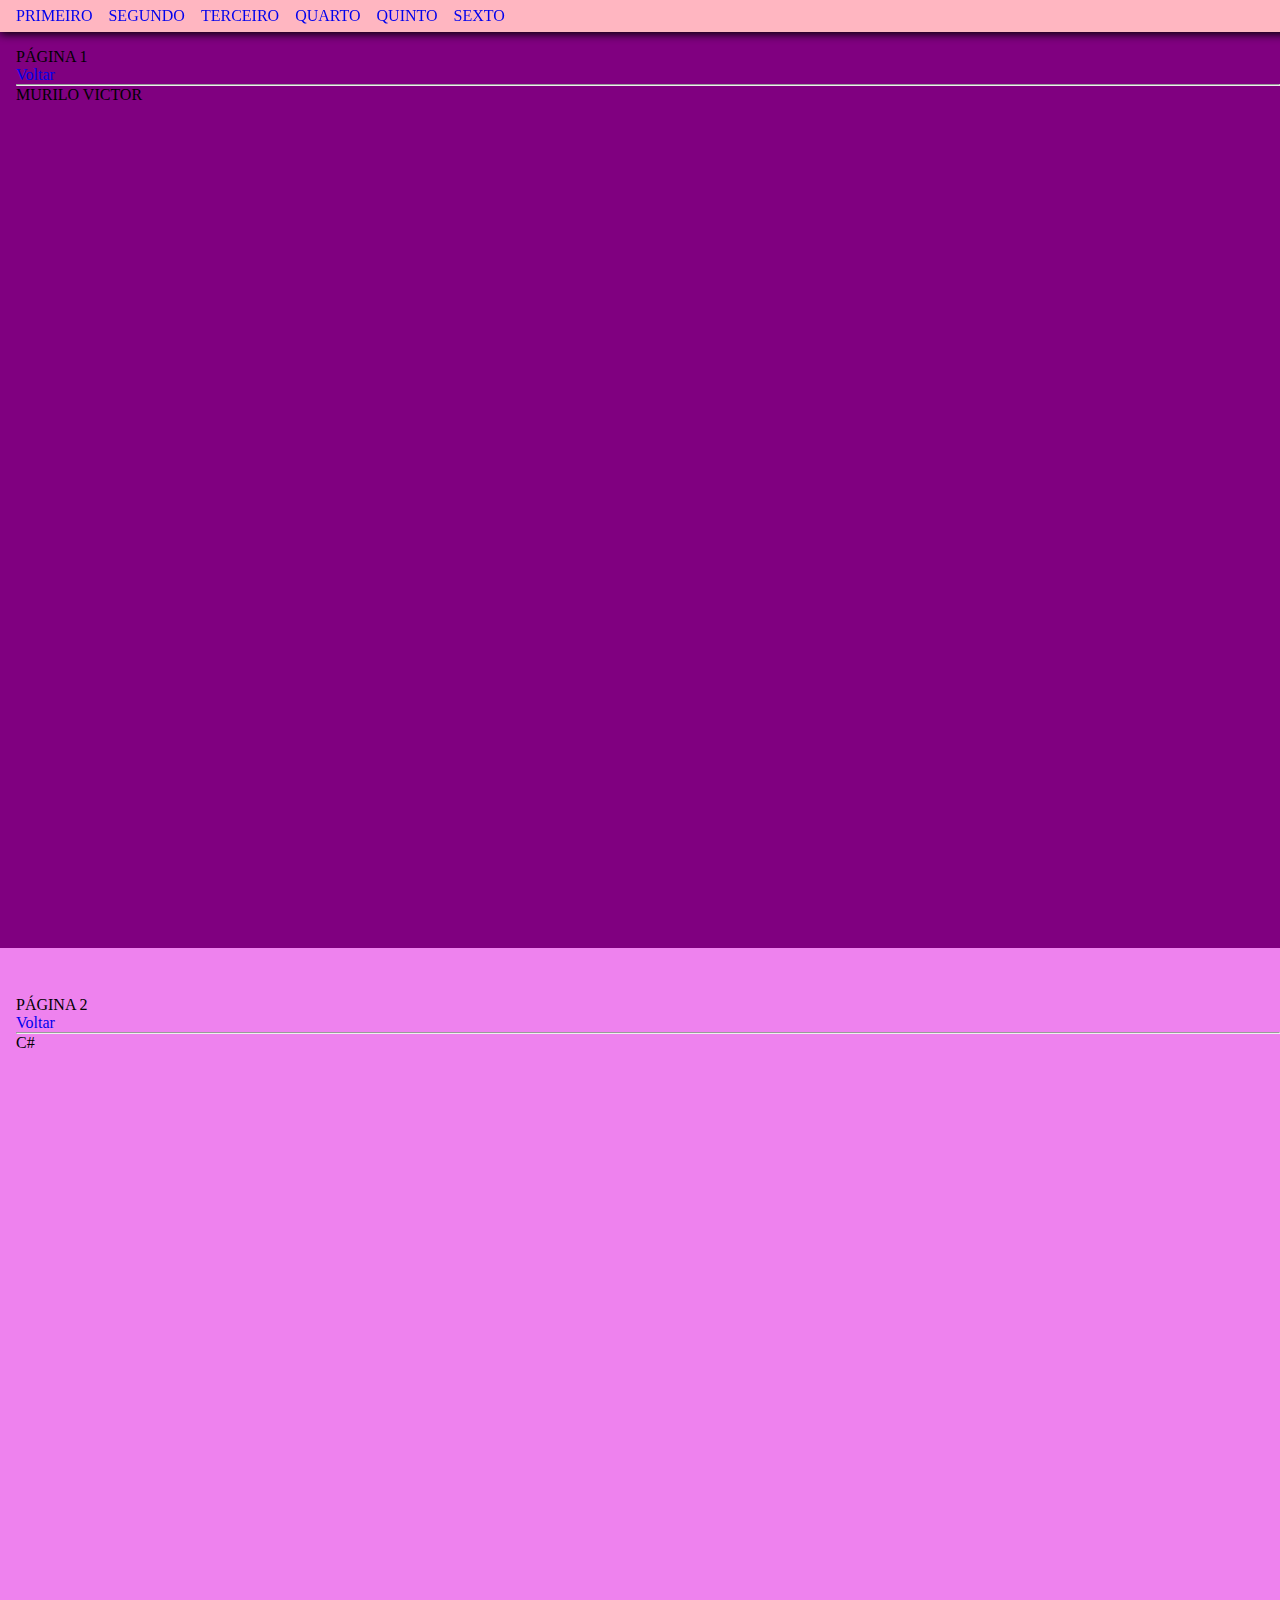
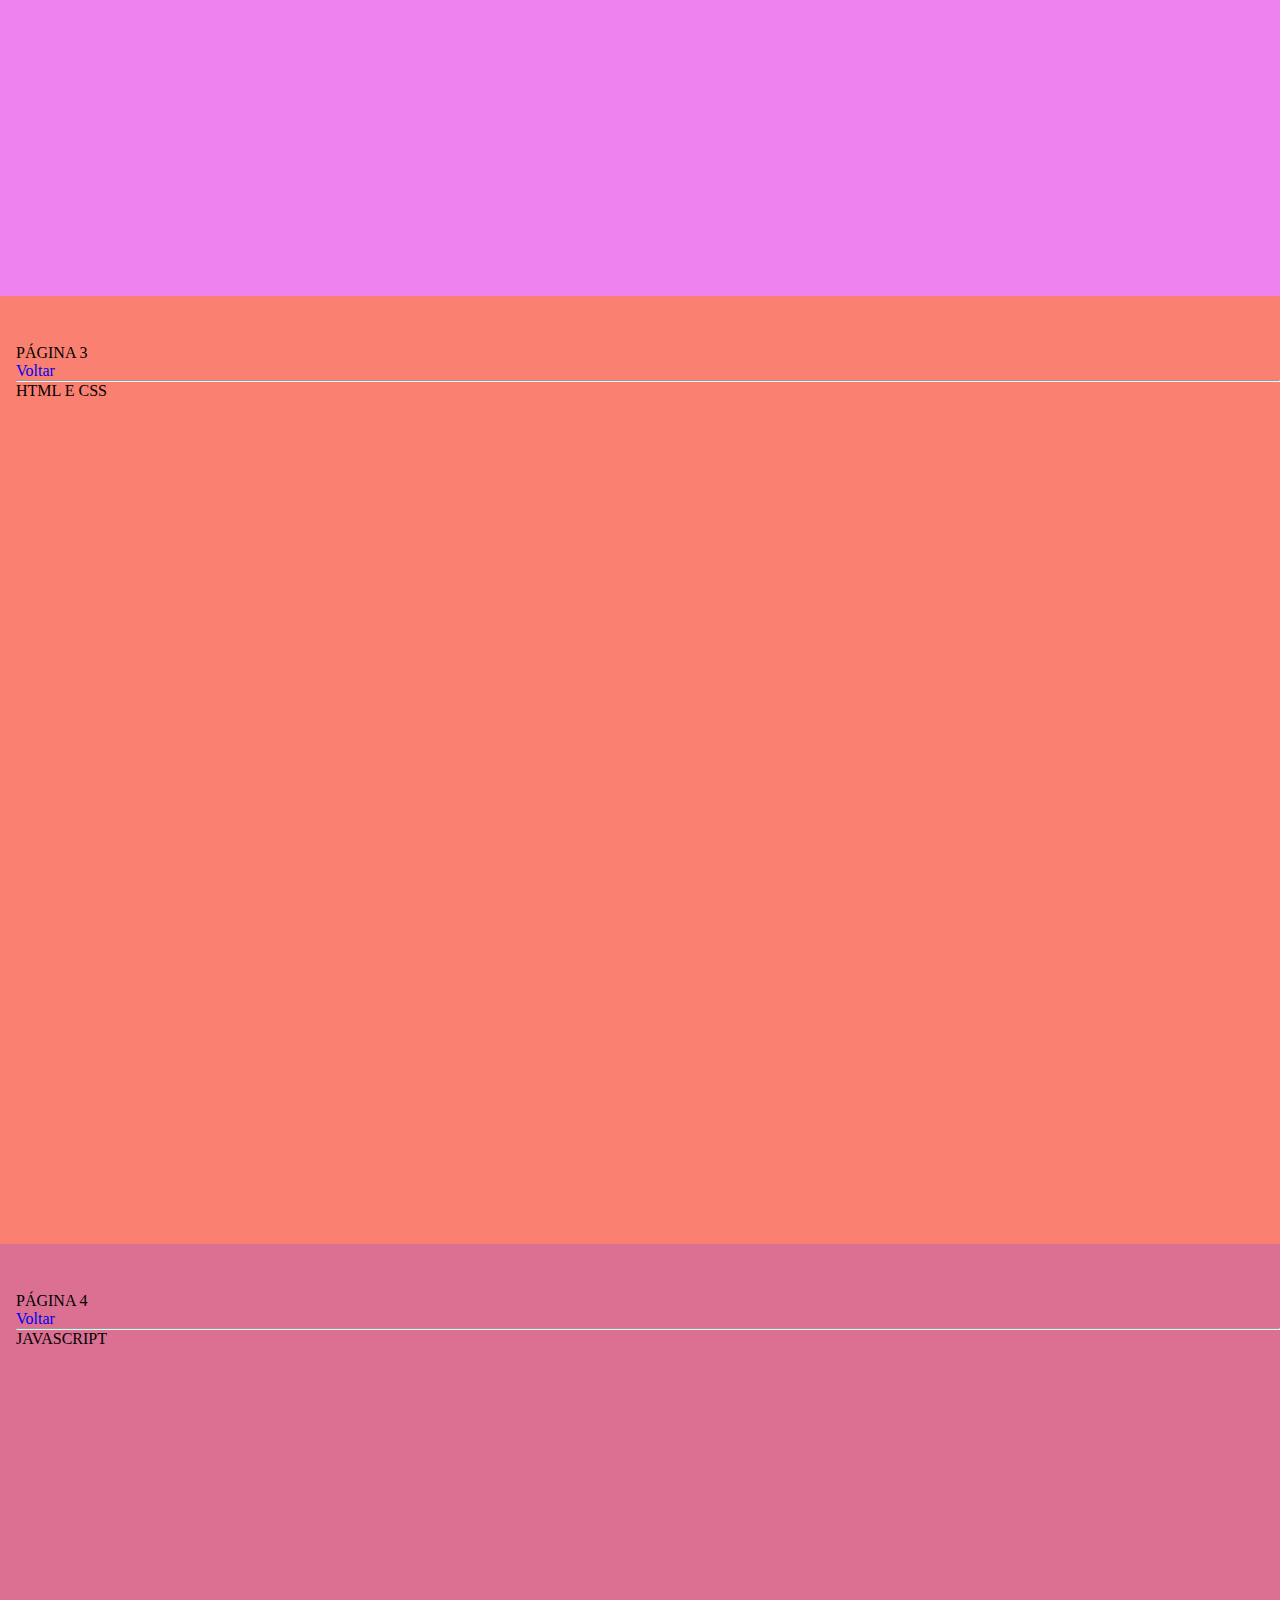
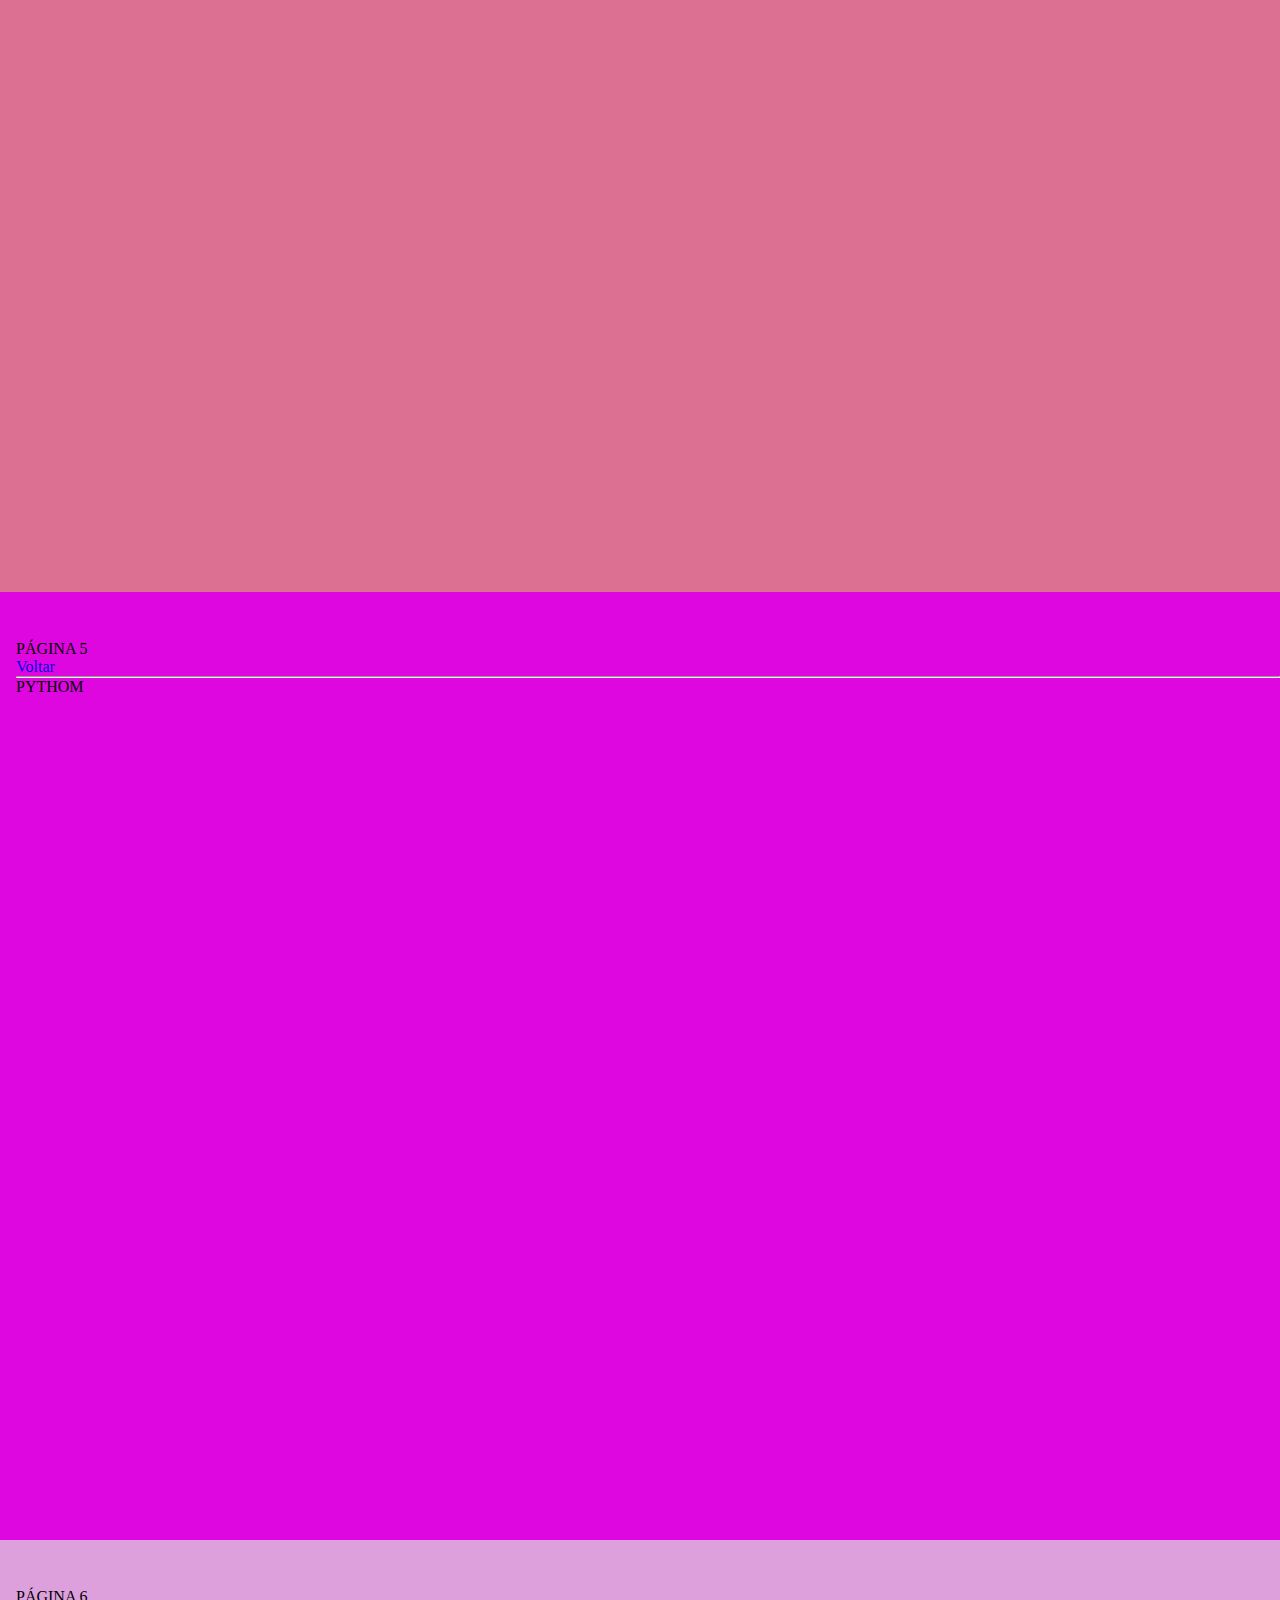
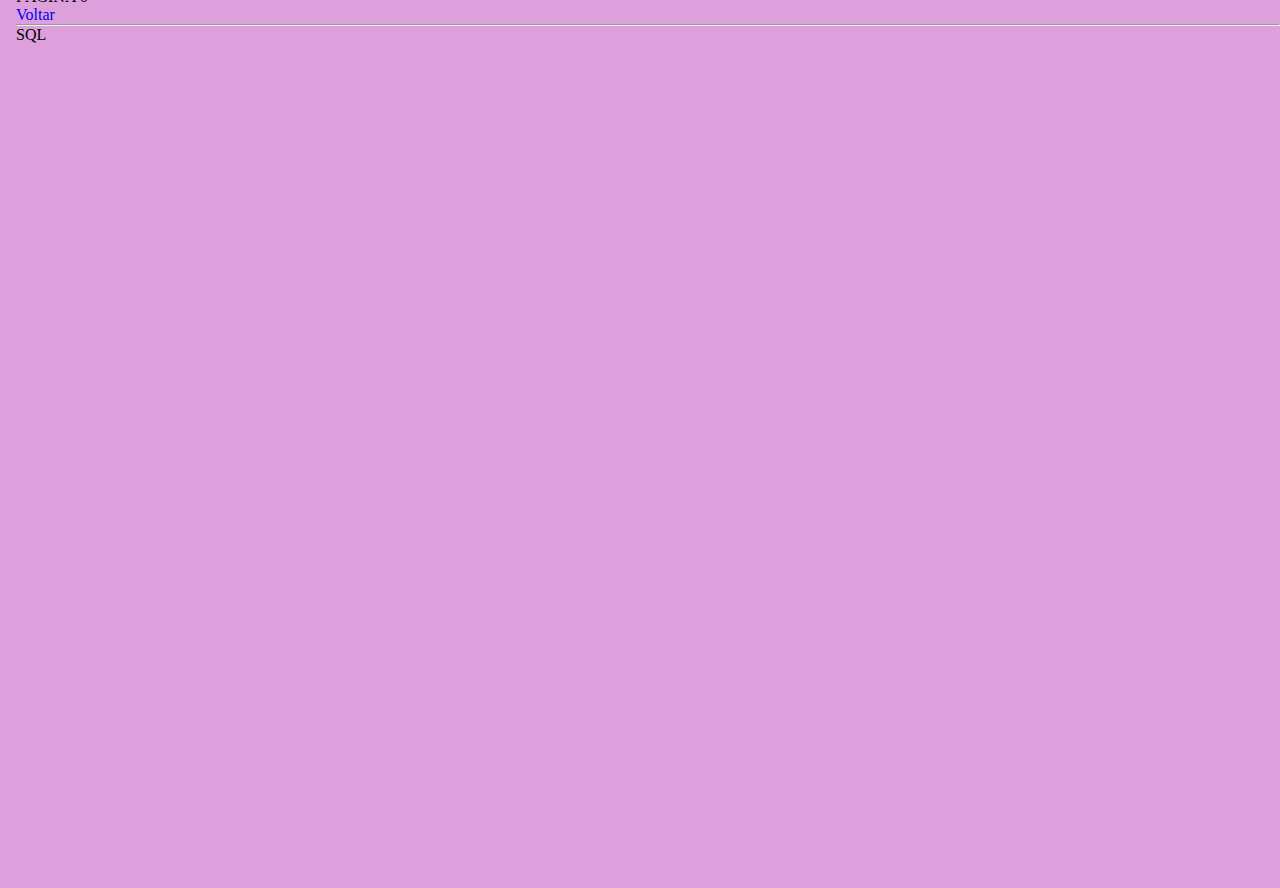
<file: index.html>
<!DOCTYPE html>
<html lang="en">
<head>
    <meta charset="UTF-8">
    <meta name="viewport" content="width=device-width, initial-scale=1.0">
    <link rel="stylesheet" href="estilo.css">
    <title>github</title>
</head>
<body>
    <nav id="topo"></nav>
        <ul>
            <li> <a href="#UM">PRIMEIRO</a> </li>
            <li> <a href="#DOIS">SEGUNDO</a> </li>
            <li> <a href="#TRES">TERCEIRO</a> </li>
            <li> <a href="#QUATRO">QUARTO</a> </li>
            <li> <a href="#CINCO">QUINTO</a> </li>
            <li> <a href="#SEIS">SEXTO</a> </li>
        </ul>
    </nav>
    <main>
        <section id="UM">
            PÁGINA 1
            <br>
            <a href="#UM"> Voltar </a>
            <hr>
            MURILO VICTOR
        </section>
        <section id="DOIS">
            PÁGINA 2
            <br>
            <a href="#UM"> Voltar </a>
            <hr>
            C#
        </section>
        <section id="TRES">
            PÁGINA 3
            <br>
            <a href="#UM"> Voltar </a>
            <hr>
            HTML E CSS
        </section>
        <section id="QUATRO">
            PÁGINA 4
            <br>
            <a href="#UM"> Voltar </a>
            <hr>
            JAVASCRIPT
        </section>
        <section id="CINCO">
            PÁGINA 5
            <br>
            <a href="#UM"> Voltar </a>
            <hr>
            PYTHOM
        </section>
        <section id="SEIS">
            PÁGINA 6
            <br>
            <a href="#UM"> Voltar </a>
            <hr>
            SQL
        </section>
    </main>
</body>
</html>
</file>
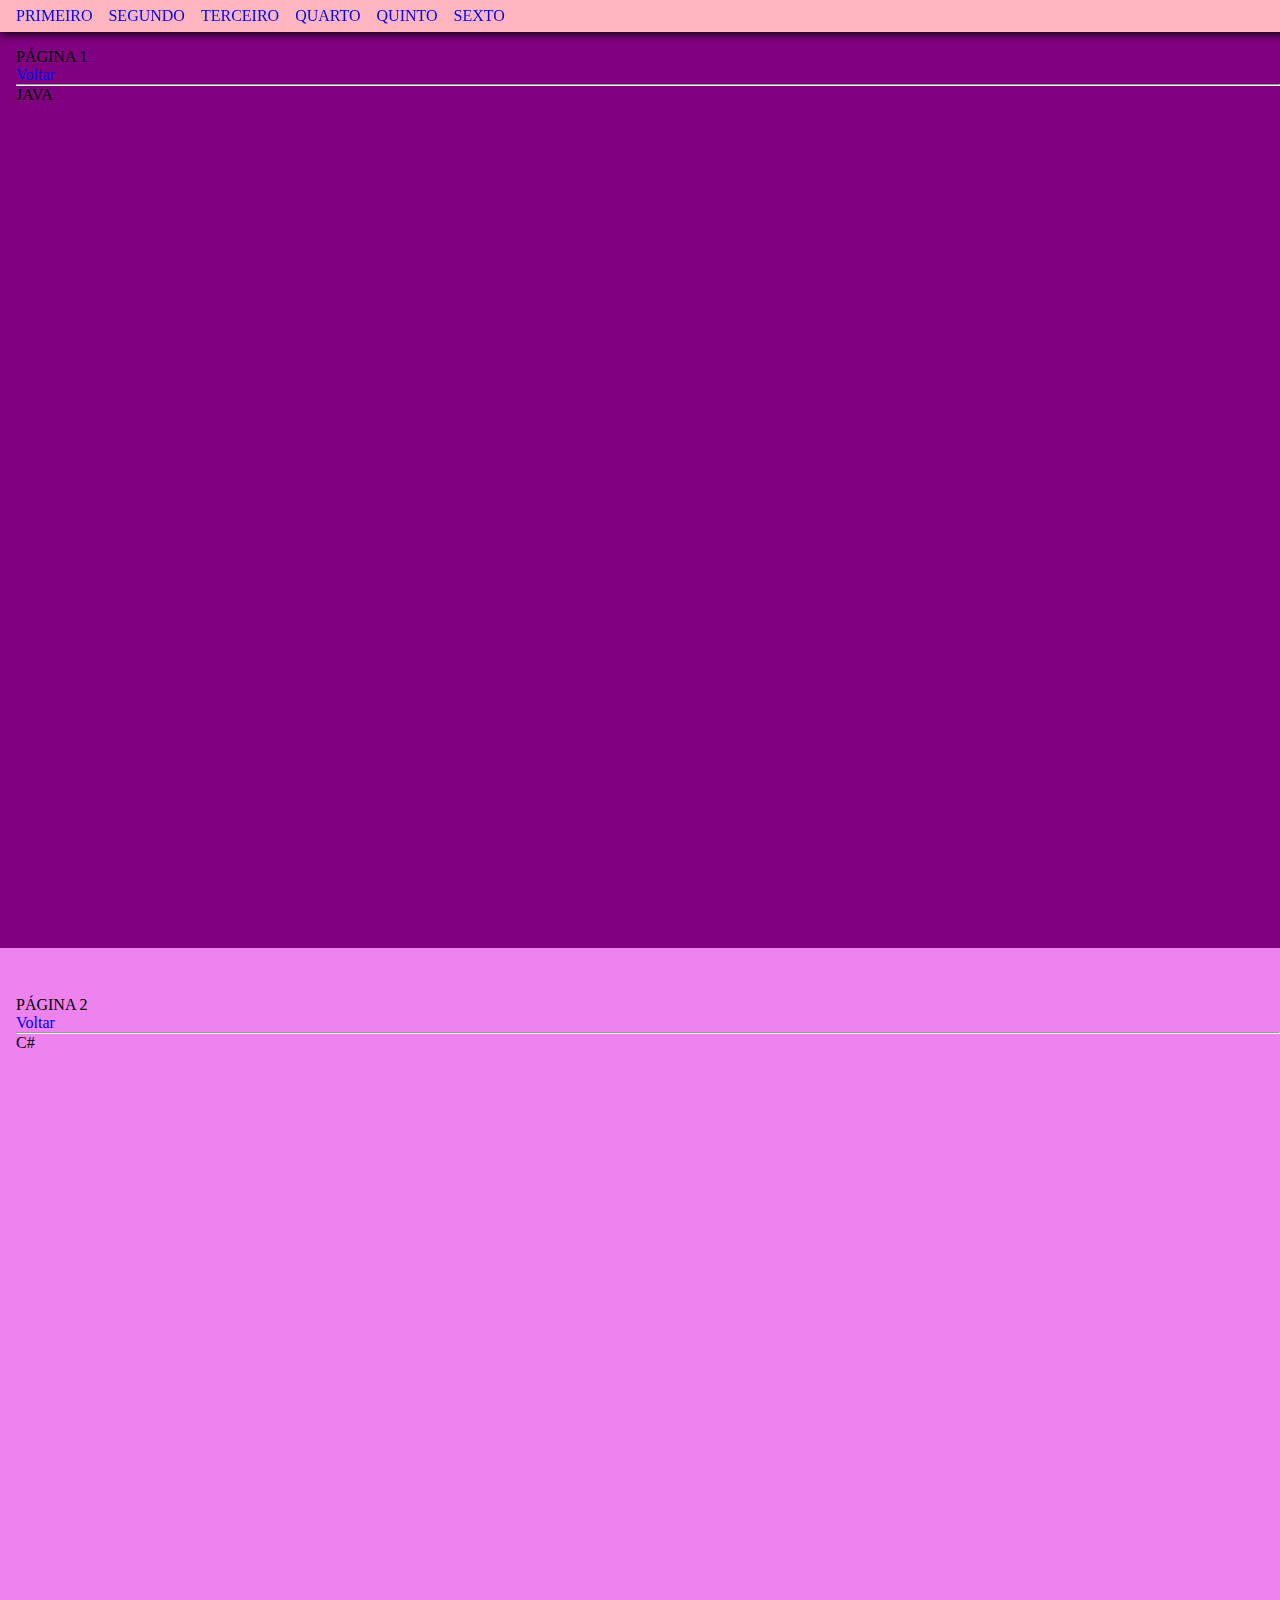
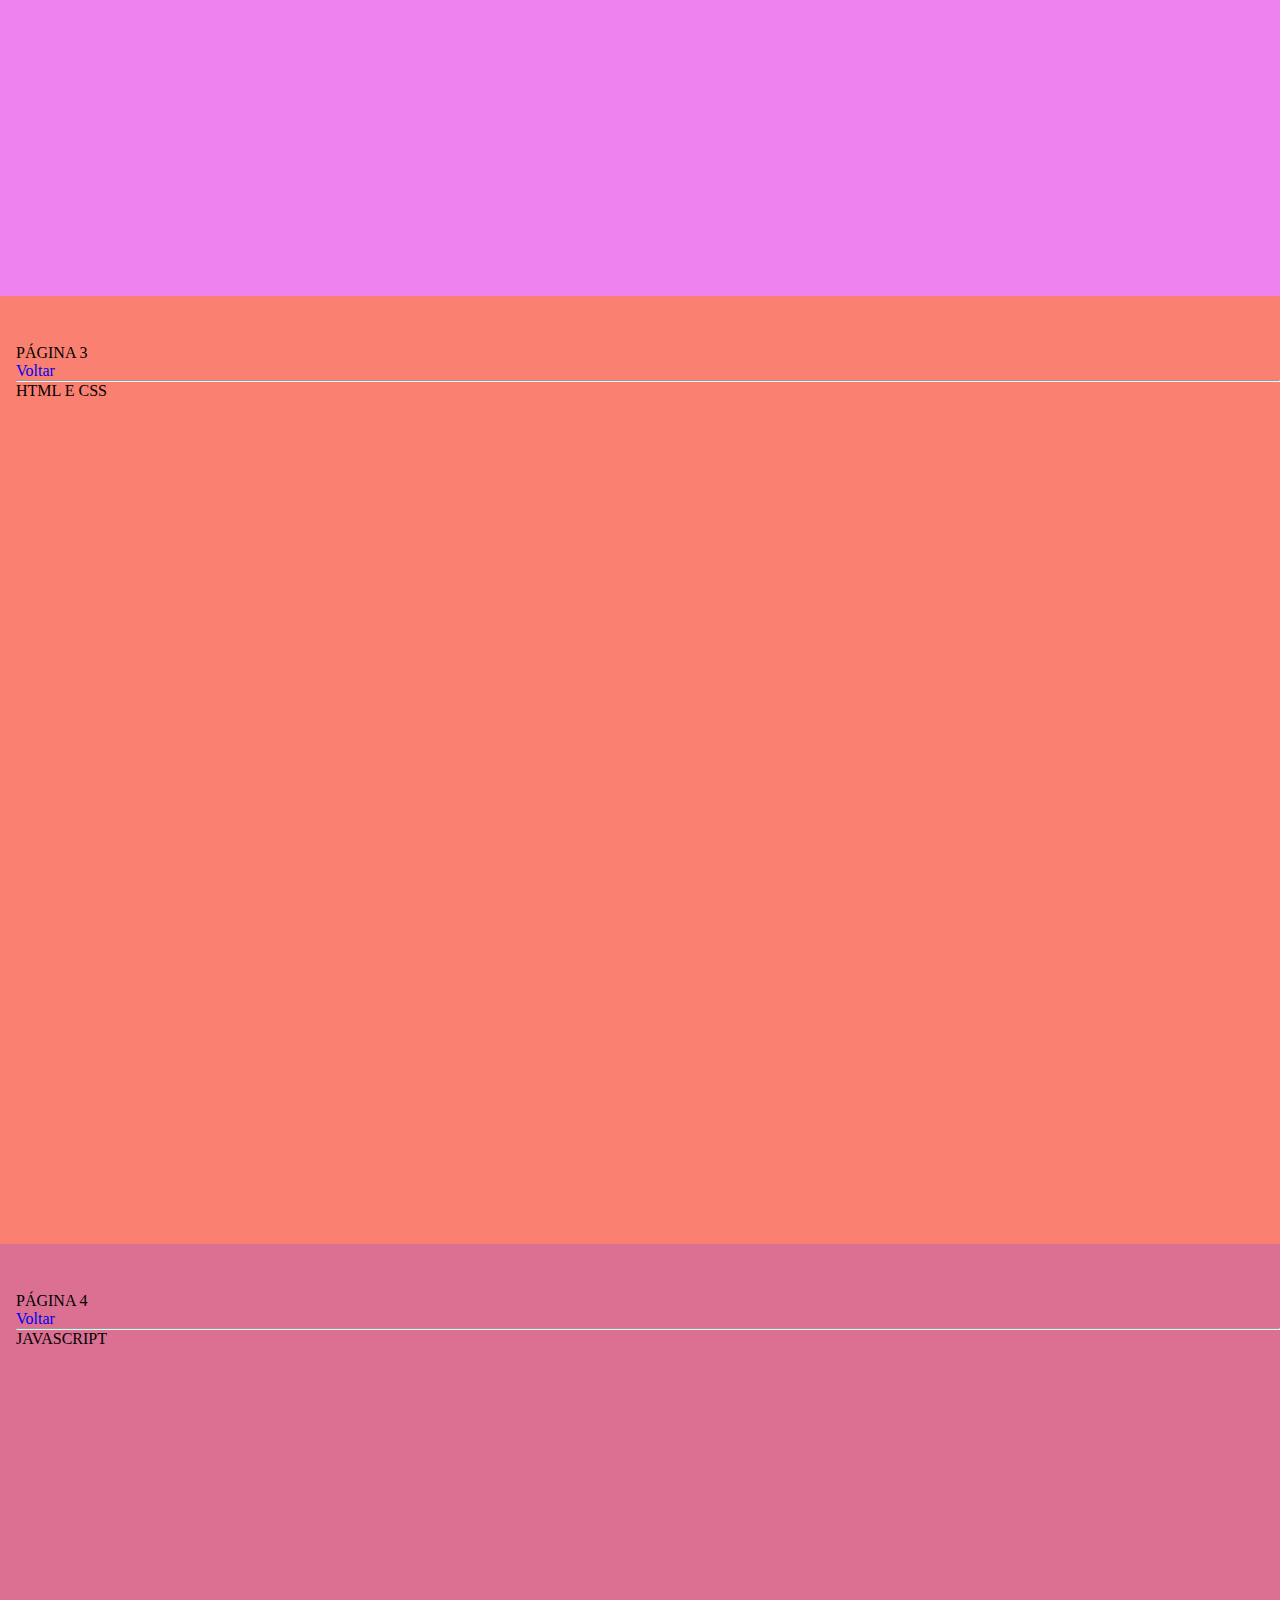
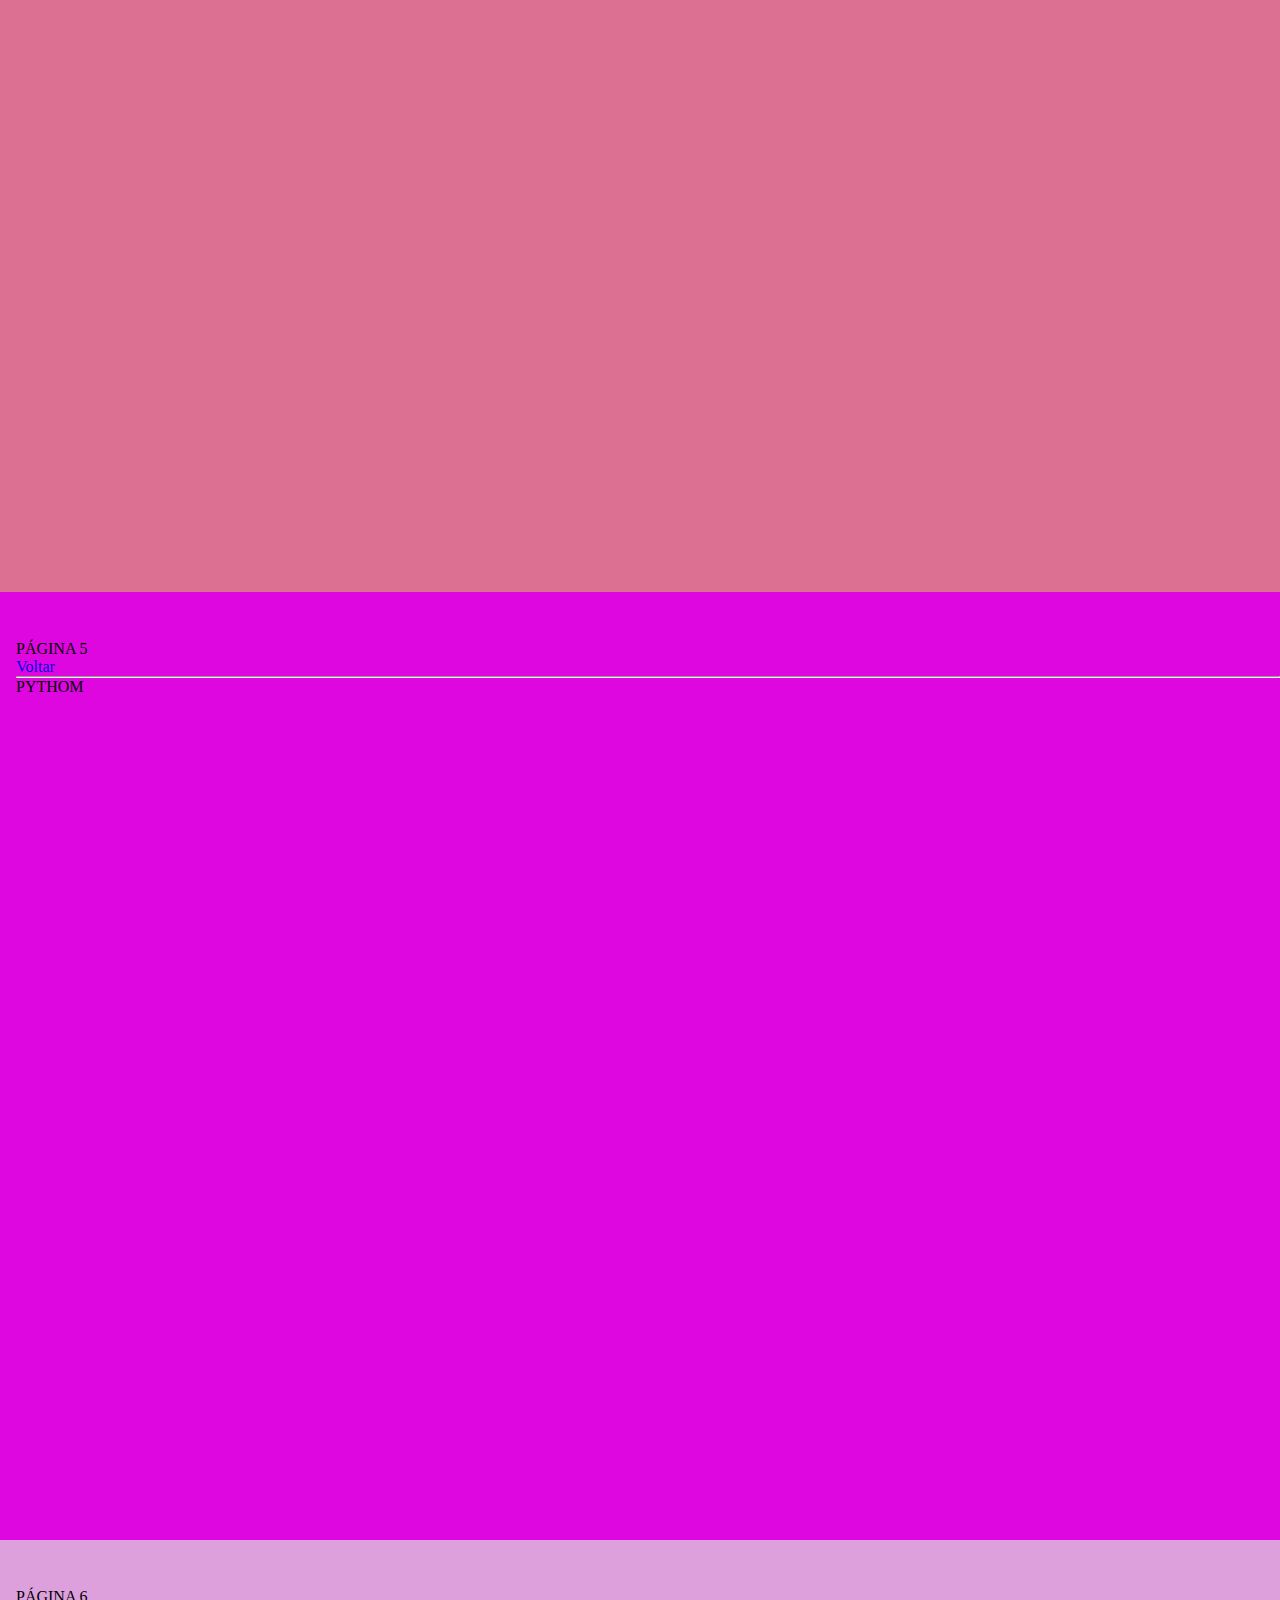
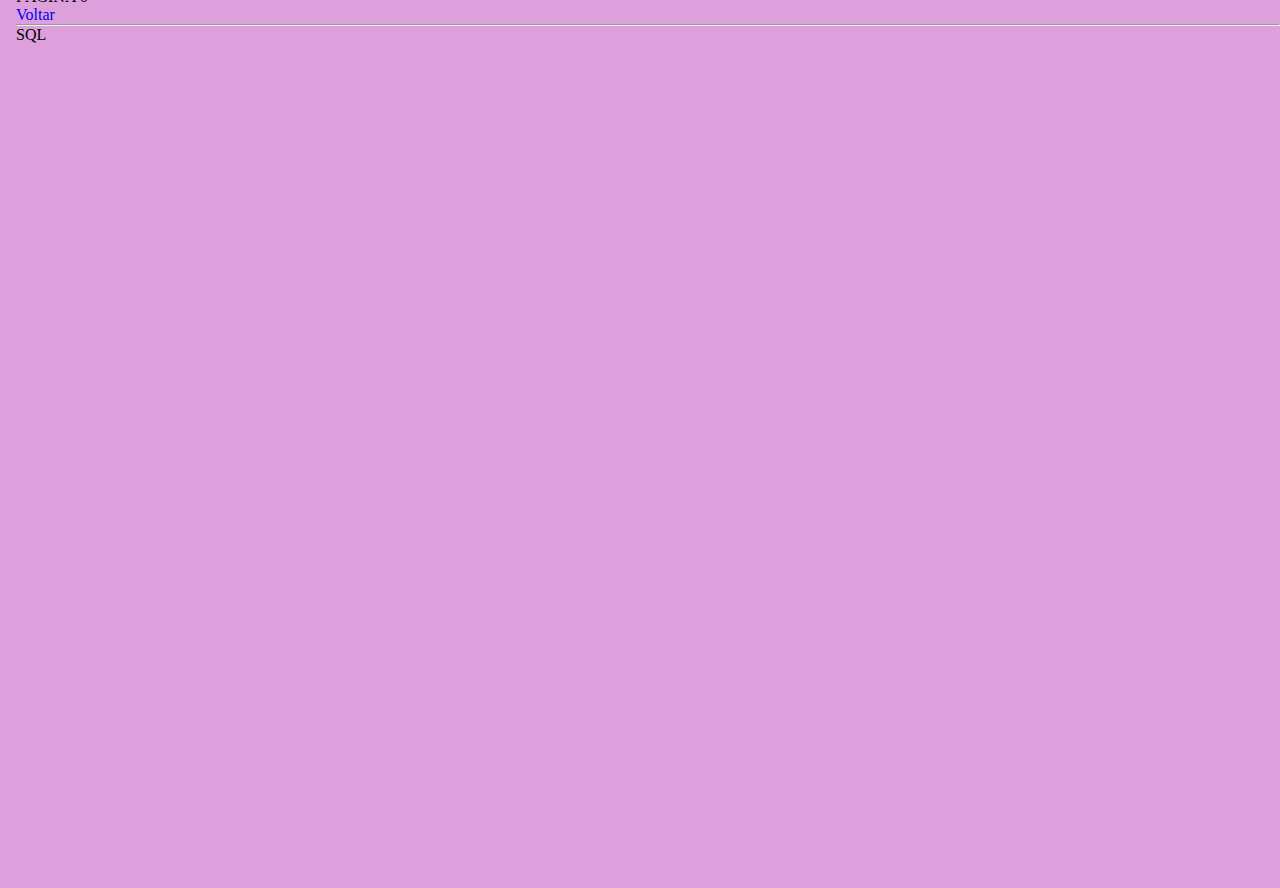
<file: menu.html>
<!DOCTYPE html>
<html lang="en">
<head>
    <meta charset="UTF-8">
    <meta name="viewport" content="width=device-width, initial-scale=1.0">
    <link rel="stylesheet" href="estilo.css">
    <title>Document</title>
</head>
<body>
    <nav id="topo"></nav>
        <ul>
            <li> <a href="#UM">PRIMEIRO</a> </li>
            <li> <a href="#DOIS">SEGUNDO</a> </li>
            <li> <a href="#TRES">TERCEIRO</a> </li>
            <li> <a href="#QUATRO">QUARTO</a> </li>
            <li> <a href="#CINCO">QUINTO</a> </li>
            <li> <a href="#SEIS">SEXTO</a> </li>
        </ul>
    </nav>
    <main>
        <section id="UM">
            PÁGINA 1
            <br>
            <a href="#UM"> Voltar </a>
            <hr>
            JAVA
        </section>
        <section id="DOIS">
            PÁGINA 2
            <br>
            <a href="#UM"> Voltar </a>
            <hr>
            C#
        </section>
        <section id="TRES">
            PÁGINA 3
            <br>
            <a href="#UM"> Voltar </a>
            <hr>
            HTML E CSS
        </section>
        <section id="QUATRO">
            PÁGINA 4
            <br>
            <a href="#UM"> Voltar </a>
            <hr>
            JAVASCRIPT
        </section>
        <section id="CINCO">
            PÁGINA 5
            <br>
            <a href="#UM"> Voltar </a>
            <hr>
            PYTHOM
        </section>
        <section id="SEIS">
            PÁGINA 6
            <br>
            <a href="#UM"> Voltar </a>
            <hr>
            SQL
        </section>
    </main>
</body>
</html>
</file>
<file: estilo.css>
*{
    margin: 0;
    padding: 0;
}

ul {
    list-style: none;
    align-items: center;
    display: flex;
    gap: 1rem;
    height: 2rem;
    background-color: lightpink;
    box-shadow: 0px 2px 10px #000;
    width: 100%;
    padding-left: 1rem;
    position: fixed;
}

a{
    text-decoration: none;
}
#UM {
    background-color: purple;
}
#DOIS {
    background-color: violet;
}
#TRES {
    background-color: salmon;
}
#QUATRO {
    background-color: palevioletred;
}
#CINCO {
    background-color: rgb(223, 7, 223);
}
#SEIS {
    background-color: plum;
}

section {
    min-height: 100vh;
    padding-top: 3rem;
    padding-left: 1rem;
}
</file>
